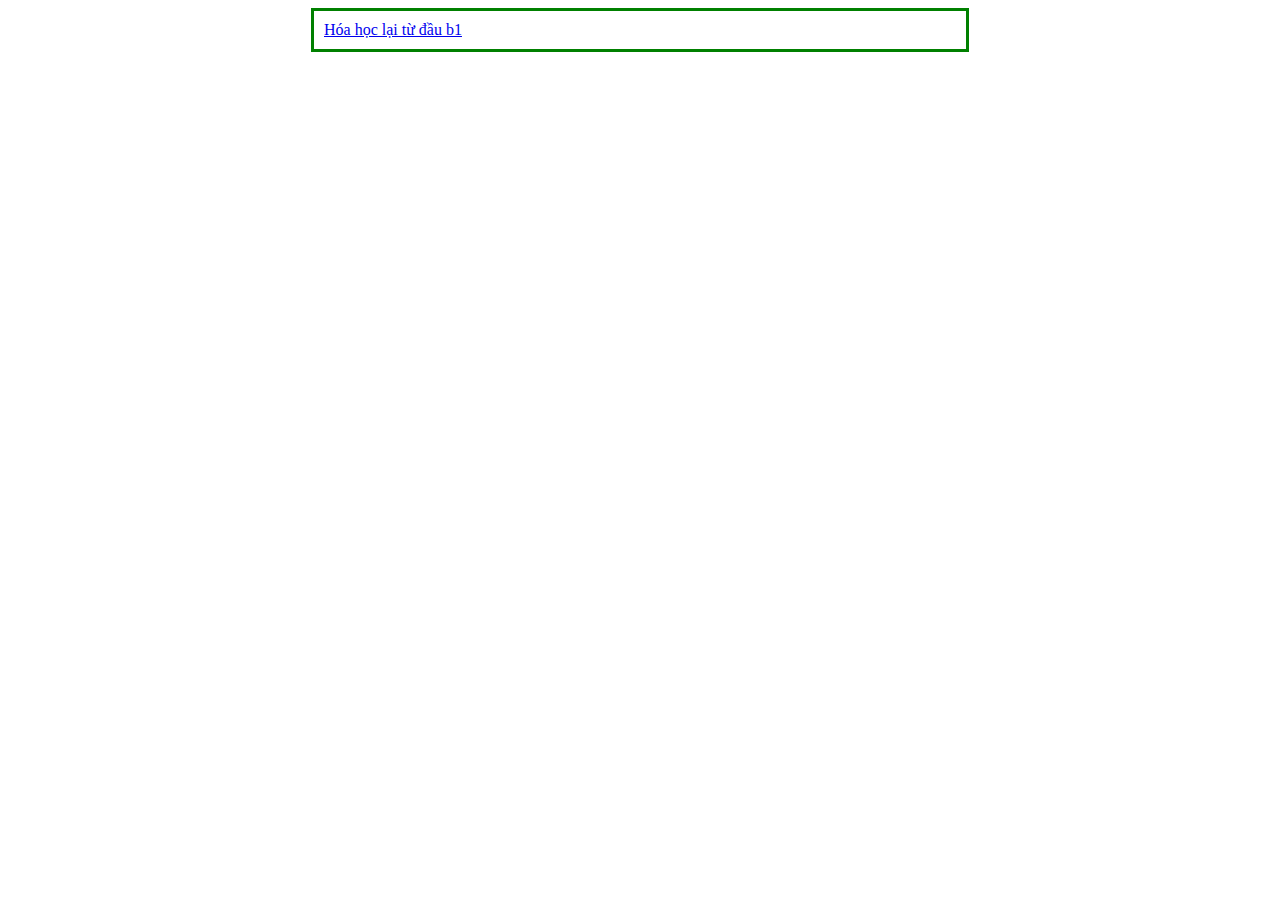
<file: hoa.html>
<!DOCTYPE html>
<html lang="en">
<head>
  <meta charset="UTF-8">
  <meta http-equiv="X-UA-Compatible" content="IE=edge">
  <meta name="viewport" content="width=device-width, initial-scale=1.0">
  <title>LÝ THẦY HƯNG</title>
</head>
<body>
  <div class="Ly">
<a href="https://youtu.be/XnALu-2oPYY">Hóa học lại từ đầu b1</a>
    </div>
</body>
<style>
  .Ly{
  margin: auto;
  width: 50%;
  border: 3px solid green;
  padding: 10px;
  }
</style>
</html>
</file>
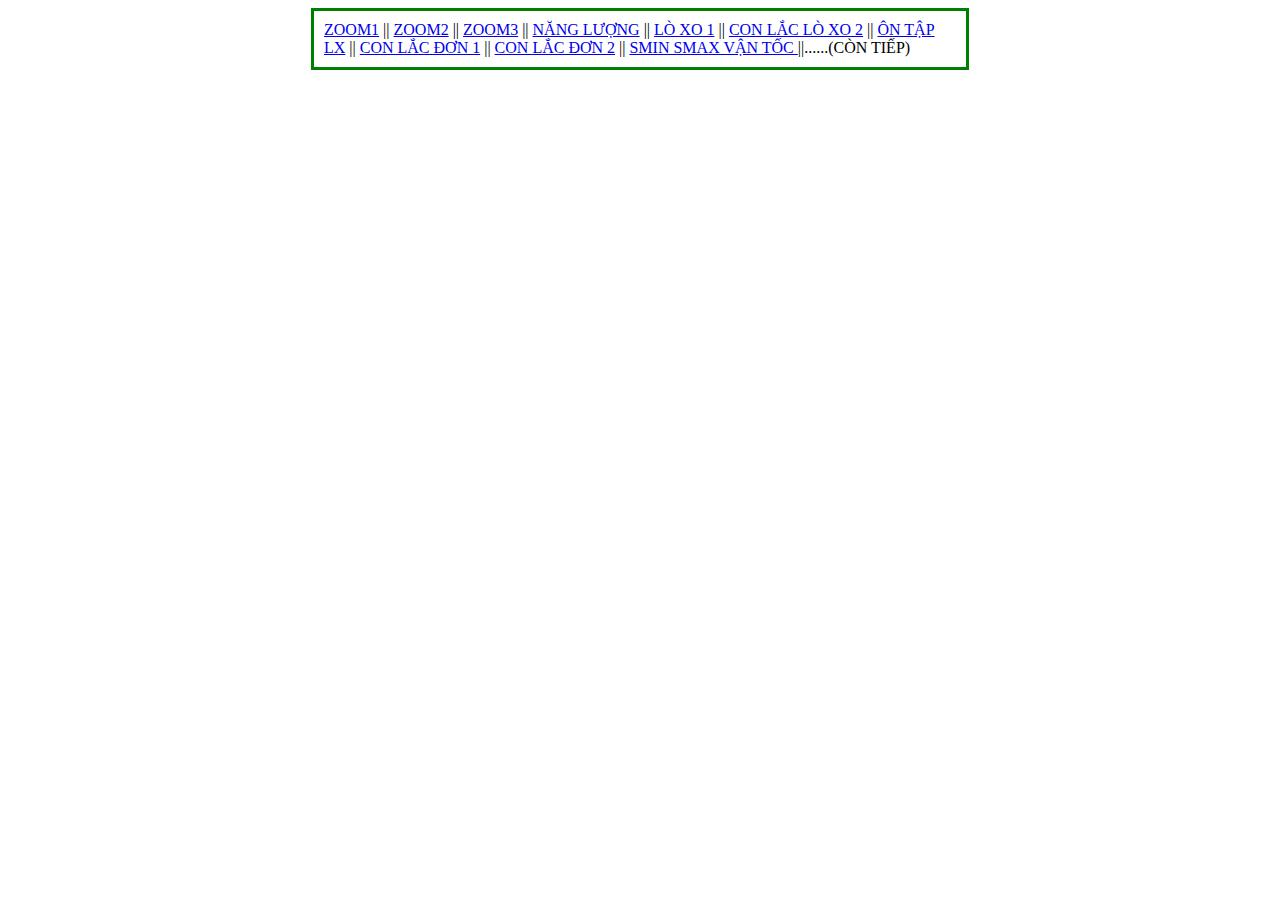
<file: ly.html>
<!DOCTYPE html>
<html lang="en">
<head>
  <meta charset="UTF-8">
  <meta http-equiv="X-UA-Compatible" content="IE=edge">
  <meta name="viewport" content="width=device-width, initial-scale=1.0">
  <title>LÝ THẦY HƯNG</title>
</head>
<body>
  <div class="Ly">
    <a class="z1" href="https://drive.google.com/file/d/1CyYVN3iqU6gzmhtErFldrx1fucmwd2xR/view?usp=sharing">ZOOM1</a> ||
    <a class="z2" href="https://drive.google.com/file/d/1m7y0E7nzvE59TnQSHzk8ppIfGKc_RGN1/view?usp=sharing">ZOOM2</a> ||
    <a href="https://drive.google.com/file/d/13Pf164QVs-3OteZzCclJ3hsCHoWQMu9B/view?usp=sharing">ZOOM3</a> ||
    <a href="https://drive.google.com/file/d/13G6n9rsZy5hdyczD9pM1LROSDbvv6nZo/view?usp=sharing">NĂNG LƯỢNG</a> ||
    <a href="https://drive.google.com/file/d/1xZ5aXGq_sPsd1sVHcRo0I_hHfjGZs1UB/view?usp=sharing">LÒ XO 1</a> ||
    <a href="https://drive.google.com/file/d/1d8cT6tQ4kgX5HnLJxwa5U3QssryiJ9uB/view?usp=sharing">CON LẮC LÒ XO 2</a> ||
    <a href="https://drive.google.com/file/d/1IbGUhFDGy6thIxKL6amj1lEyjIlsUf6x/view?usp=sharing">ÔN TẬP LX</a> ||
    <a href="https://drive.google.com/file/d/1Ay13dgyYy8V_o4q2MYCMr_HByN7fyjtA/view?usp=sharing">CON LẮC ĐƠN 1</a> ||
    <a href="https://drive.google.com/file/d/1VwNkKUOveKIX2sY4VLHWWwfyq-kXxWPg/view?usp=sharing">CON LẮC ĐƠN 2</a> ||
    <a href="https://drive.google.com/file/d/1I33o-nhBjzAz7JKX0MYahldj5OOuEc9O/view?usp=sharing">SMIN SMAX VẬN TỐC </a> ||......(CÒN TIẾP)
    </div>
</body>
<style>
  .Ly{
  margin: auto;
  width: 50%;
  border: 3px solid green;
  padding: 10px;
  }
</style>
</html>
</file>
